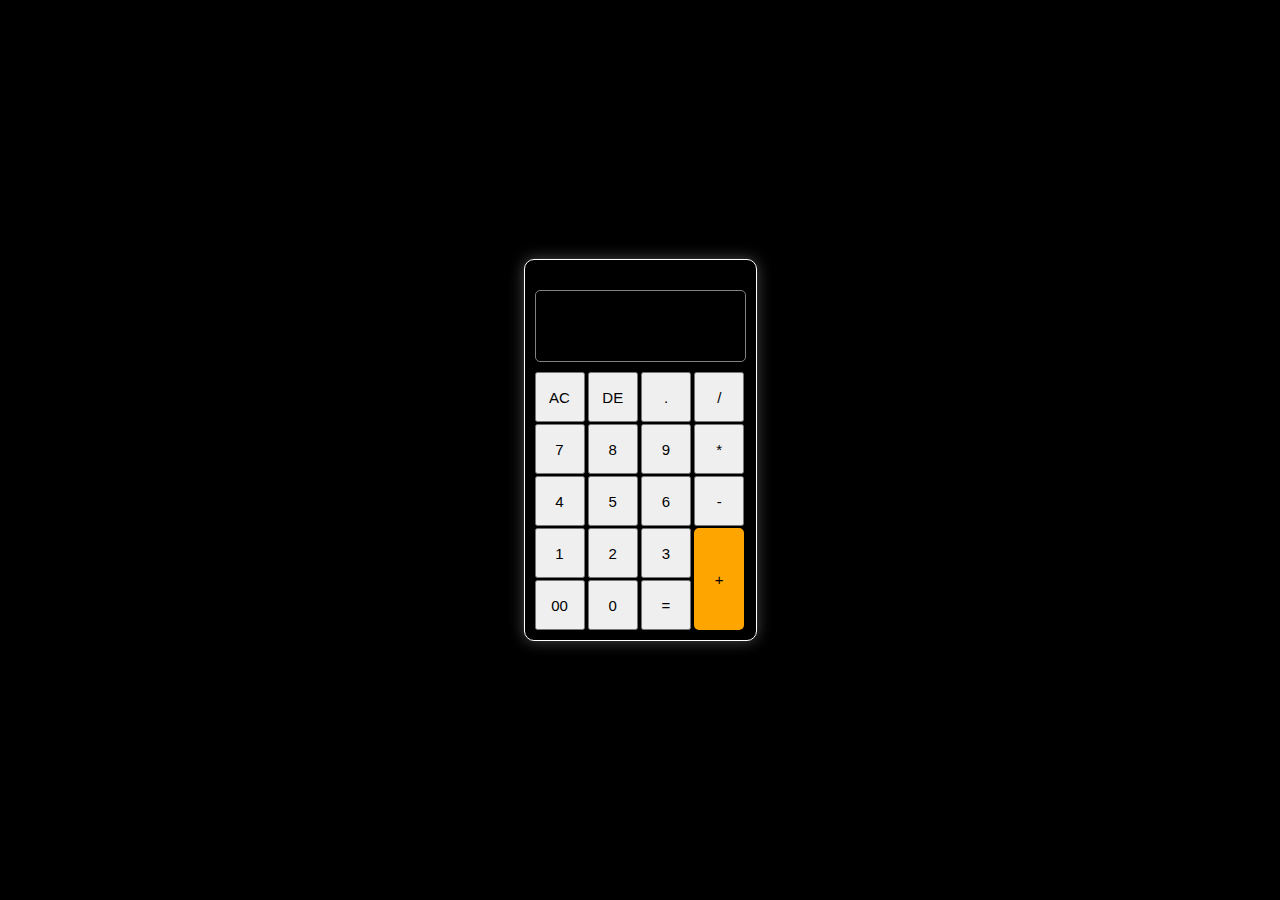
<file: Calculator/index.html>
<!DOCTYPE html>
<html lang="en">

<head>
    <meta charset="UTF-8">
    <meta http-equiv="X-UA-Compatible" content="IE=edge">
    <meta name="viewport" content="width=device-width, initial-scale=1.0">
    <title>Calculator</title>
    <link rel="stylesheet" href="./style.css">
</head>

<body>
    
    <main>
        <div class="calculator">
            <div class="display">
                <input type="text" name="display" id="display">
                <input type="text" name="result" id="result">
            </div>
            <div class="keyboard">

                <input type="button" value="AC" onclick="display.value  =''; result.value = ''  ">
                <input type="button" value="DE" onclick="display.value =display.value.toString().slice(0,-1) ">
                <input type="button" value="." onclick="display.value +='.' ">
                <input type="button" value="/" onclick="display.value +='/' ">
                <input type="button" value="7" onclick="display.value += '7'">
                <input type="button" value="8" onclick="display.value +='8' ">
                <input type="button" value="9" onclick="display.value +='9' ">
                <input type="button" value="*" onclick="display.value +='*' ">
                <input type="button" value="4" onclick="display.value +='4' ">
                <input type="button" value="5" onclick="display.value +='5' ">
                <input type="button" value="6" onclick="display.value +='6' ">
                <input type="button" value="-" onclick="display.value +='-' ">
                <input type="button" value="1" onclick="display.value +='1' ">
                <input type="button" value="2" onclick="display.value +='2' ">
                <input type="button" value="3" onclick="display.value +='3' ">
                <input type="button" value="+" onclick="display.value +='+' " class="addition">
                <input type="button" value="00" onclick="display.value +='00' ">
                <input type="button" value="0" onclick="display.value +='0' ">
                
                <input type="button" value="=" class="equal" onclick="result.value ='= '+ eval(display.value)">
            </div>
        </div>
    </main>
</body>

</html>
</file>
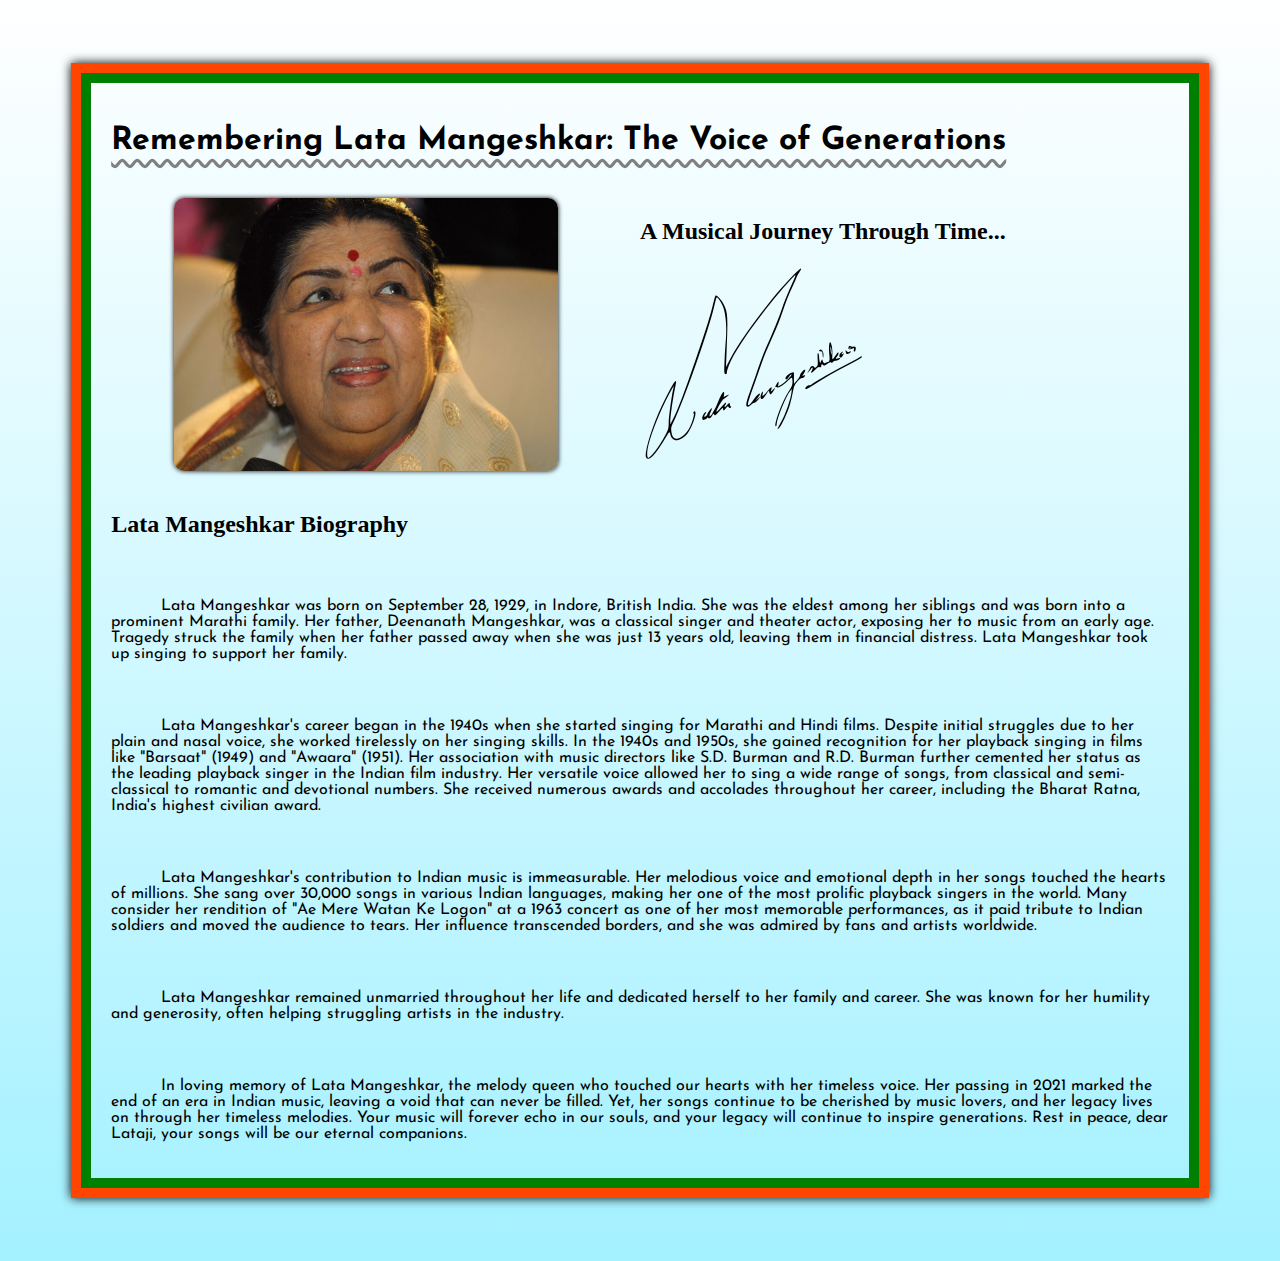
<file: Tribuate Page/index.html>
<!DOCTYPE html>
<html lang="en">

<head>
    <meta charset="UTF-8">
    <meta http-equiv="X-UA-Compatible" content="IE=edge">
    <meta name="viewport" content="width=device-width, initial-scale=1.0">
    <title>Lata Mangeshkar Tribute Page</title>
    <link rel="stylesheet" href="./style.css">
    <link rel="preconnect" href="https://fonts.googleapis.com">
    <link rel="preconnect" href="https://fonts.gstatic.com" crossorigin>
    <link href="https://fonts.googleapis.com/css2?family=Caveat&family=Josefin+Sans:ital,wght@0,500;1,500&display=swap"
        rel="stylesheet">
</head>

<body>
    <main>
        <div class="container">
            <h1 class="header">Remembering Lata Mangeshkar: The Voice of Generations</h1>
            <div class="div-1 ">

                <div class="img-class">
                    <img src="./image/img1.jpg" alt="">
                </div>
                <div class="text-class">
                    <h2>A Musical Journey Through Time...</h2>
                    <img src="./image/signeture.png" alt="">
                </div>
            </div>
            <div class="biography-text">
                
                    <h2>Lata Mangeshkar Biography</h2>


                    <p>Lata Mangeshkar was born on September 28, 1929, in Indore, British India. She was the eldest
                        among her siblings and was born into a prominent Marathi family. Her father, Deenanath
                        Mangeshkar, was a classical singer and theater actor, exposing her to music from an early age.
                        Tragedy struck the family when her father passed away when she was just 13 years old, leaving
                        them in financial distress. Lata Mangeshkar took up singing to support her family.</p>


                    <p>Lata Mangeshkar's career began in the 1940s when she started singing for Marathi and Hindi films.
                        Despite initial struggles due to her plain and nasal voice, she worked tirelessly on her singing
                        skills. In the 1940s and 1950s, she gained recognition for her playback singing in films like
                        "Barsaat" (1949) and "Awaara" (1951). Her association with music directors like S.D. Burman and
                        R.D. Burman further cemented her status as the leading playback singer in the Indian film
                        industry. Her versatile voice allowed her to sing a wide range of songs, from classical and
                        semi-classical to romantic and devotional numbers. She received numerous awards and accolades
                        throughout her career, including the Bharat Ratna, India's highest civilian award.</p>


                    <p>Lata Mangeshkar's contribution to Indian music is immeasurable. Her melodious voice and emotional
                        depth in her songs touched the hearts of millions. She sang over 30,000 songs in various Indian
                        languages, making her one of the most prolific playback singers in the world. Many consider her
                        rendition of "Ae Mere Watan Ke Logon" at a 1963 concert as one of her most memorable
                        performances, as it paid tribute to Indian soldiers and moved the audience to tears. Her
                        influence transcended borders, and she was admired by fans and artists worldwide.</p>


                    <p>Lata Mangeshkar remained unmarried throughout her life and dedicated herself to her family and
                        career. She was known for her humility and generosity, often helping struggling artists in the
                        industry.</p>
                    <p>In loving memory of Lata Mangeshkar, the melody queen who touched our hearts with her timeless
                        voice. Her passing in 2021 marked the end of an era in Indian music, leaving a void that can
                        never be filled. Yet, her songs continue to be cherished by music lovers, and her legacy lives
                        on through her timeless melodies. Your music will forever echo in our souls, and your legacy
                        will continue to inspire generations. Rest in peace, dear Lataji, your songs will be our eternal
                        companions.</p>
                
            </div>

            <div class="div-5"></div>
        </div>
    </main>
</body>

</html>
</file>
<file: Calculator/style.css>
* {
  padding: 0;
  margin: 0;
}
main {
  width: 100%;
  height: 100vh;

  background-color: black;
  display: flex;
  justify-content: center;
  align-items: center;
}
.calculator {
  width: fit-content;
  border: 1px solid white;
  box-shadow: 0px 0px 15px rgba(113, 113, 113, 0.652);
  padding: 10px;
  border-radius: 10px;
}
.display {
  display: flex;
  flex-direction: column;
  margin: 20px 0px 10px 0px;
  border: 1px solid gray;
  padding: 5px;
  border-radius: 5px;
}
.display input {
  height: 30px;
  width: 100%;
  background-color: transparent;
  border: none;
  outline: none;
  color: white;
  text-align: right;
  font-size: 15px;
}

.keyboard {
  display: grid;
  grid-template-columns: repeat(4, 1fr);
  grid-gap: 2px;
  justify-content: space-between;
}
.keyboard input {
  height: 50px;
  width: 50px;
  font-size: 15px;
}

input.addition {
  height: 100%;
  grid-row: 4/6; /* This will span 2 rows */
  grid-column: 4;
  background-color: orange;
  border: none;
  border-radius: 5px;
}
</file>
<file: Tribuate Page/style.css>
body{
    background: rgb(164,241,255);
background: linear-gradient(0deg, rgba(164,241,255,1) 0%, rgba(0,0,0,0) 100%);
}
main{
    margin: 5%;
    border: 10px solid orangered;
    box-shadow: 0px 0px 10px black;
    
}
.container{
    border: 10px solid green;
}
.header{
    text-decoration-line:  underline;
    text-decoration-style: wavy;
    text-decoration-color: gray;
    text-underline-offset: 10px;
    padding: 20px;
    font-family: 'Caveat', cursive;
font-family: 'Josefin Sans', sans-serif;
    
}
.div-1{
    display: flex;
    justify-content: space-between;
}
.img-class {
    width: 50%;
    display: flex;
    justify-content: center;
}
.img-class img{
    width: 70%;
    box-shadow: 0px 0px 5px black;
    border-radius: 10px;
}
.text-class{
    width: 50%;
    
}
.text-class h2{
    font-family: 'Shadows Into Light', cursive;
}
.biography-text h2{
    font-family: 'Pacifico', cursive;
    padding: 20px;
}

p{
    padding: 20px;
    font-family: 'Caveat', cursive;
font-family: 'Josefin Sans', sans-serif;
text-indent: 50px;
}


@media screen and (max-width:600px) {
    .div-1{
        flex-direction: column;
    } 
    .img-class{
        width: 100%;
    }
    .text-class{
        width: 100%;
        display: flex;
        flex-direction: column;
        align-items: center;
        text-align: center;
    }
    .text-class img{
        width: 40%;
    }
}
</file>
